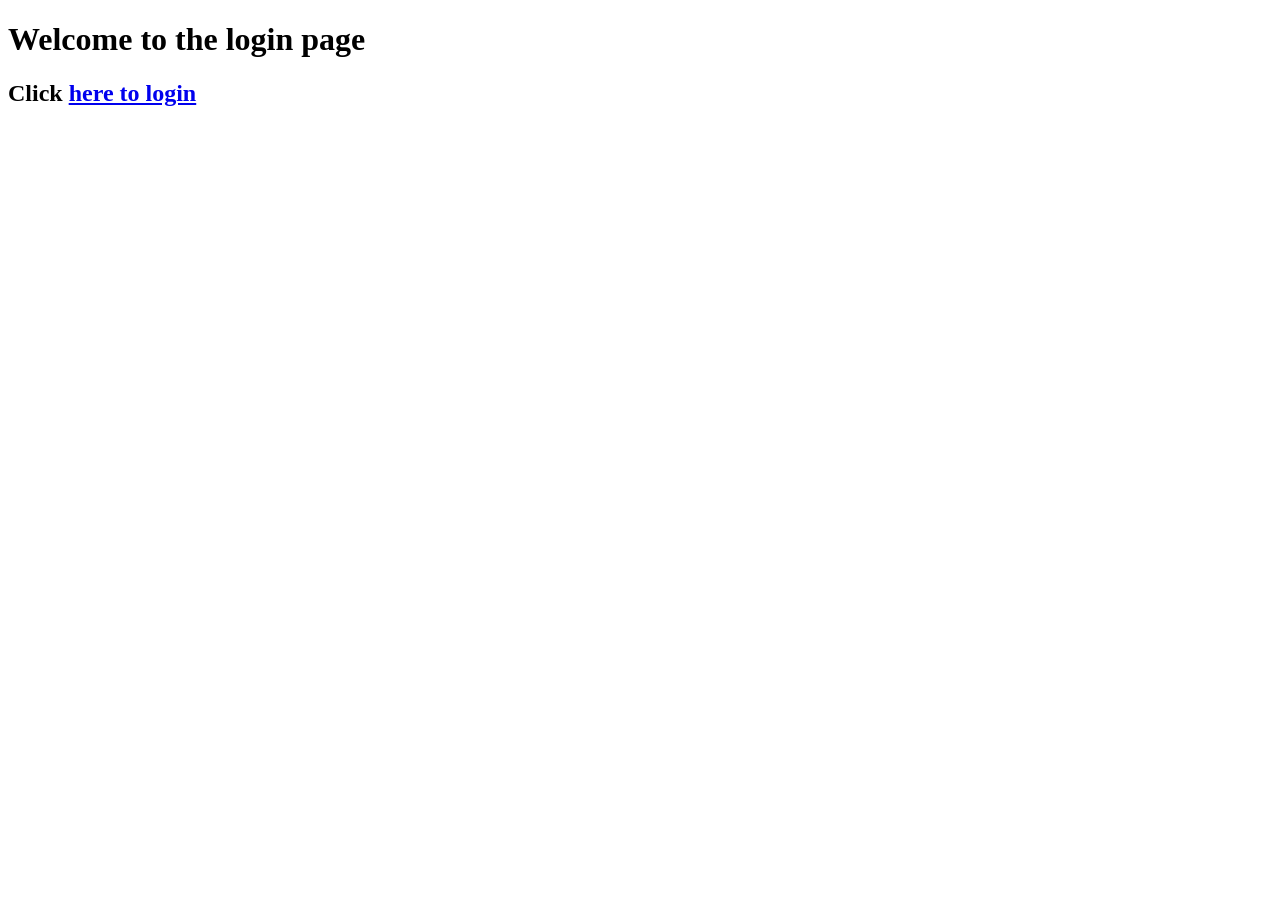
<file: Lab13/templates/index.html>
<!DOCTYPE html>
<html lang="en">
<head>
    <meta charset="UTF-8">
    <meta name="viewport" content="width=device-width, initial-scale=1.0">
    <title>Login</title>
</head>
<body>
    <h1>Welcome to the login page</h1>
    <h2>Click <a href="{{ url_for('login') }}">here to login</a></h2>
</body>
</html>
</file>
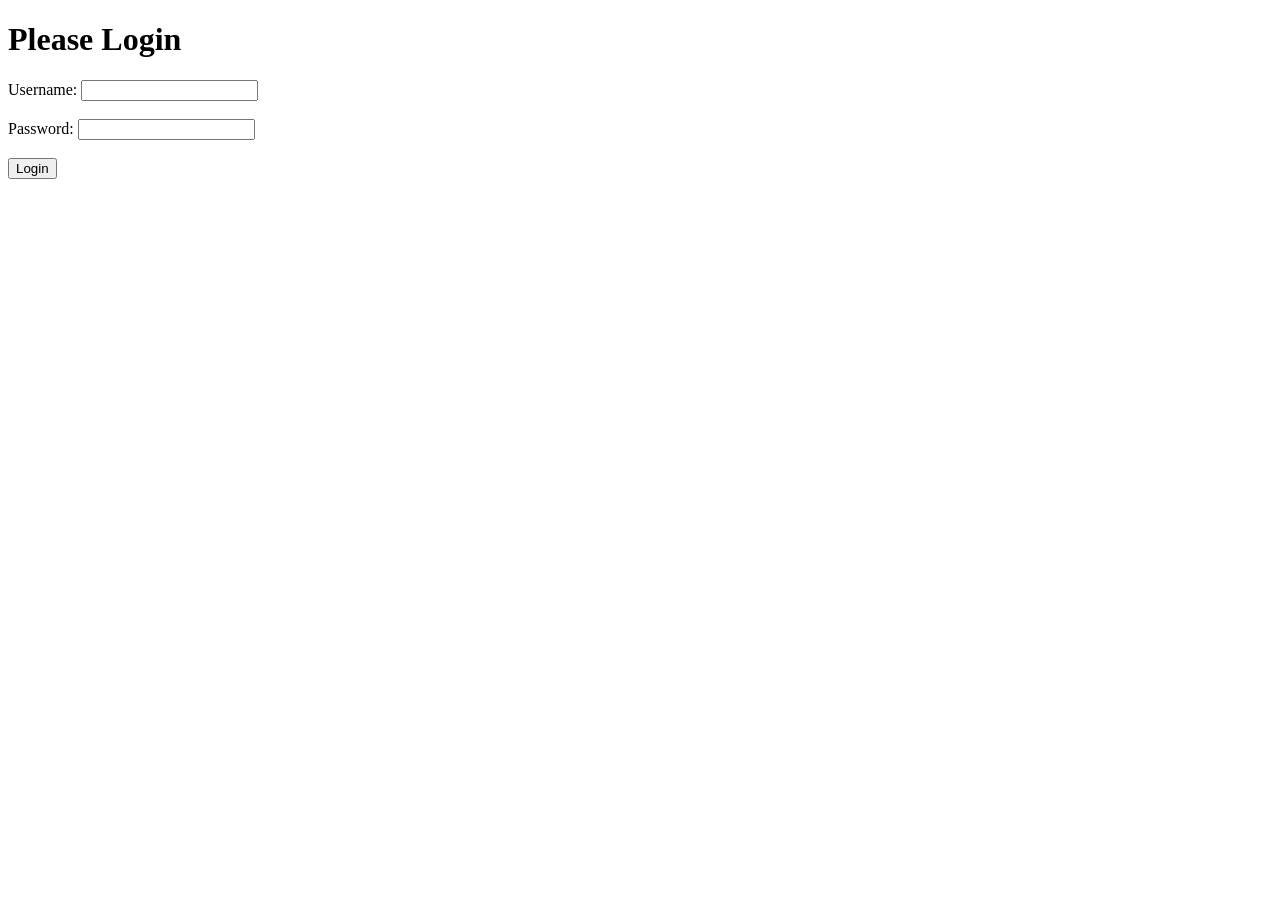
<file: Lab13/templates/login.html>
<!DOCTYPE html>
<html lang="en">
<head>
    <meta charset="UTF-8">
    <meta name="viewport" content="width=device-width, initial-scale=1.0">
    <title>Login Page</title>
</head>
<body>
    <h1>Please Login</h1>
    <form action="/login" method="post">
        <label for="username">Username:</label>
        <input type="text" id="username" name="username" required>
        <br><br>
        <label for="password">Password:</label>
        <input type="password" id="password" name="password" required>
        <br><br>
        <input type="submit" value="Login">
    </form>
</body>
</html>
</file>
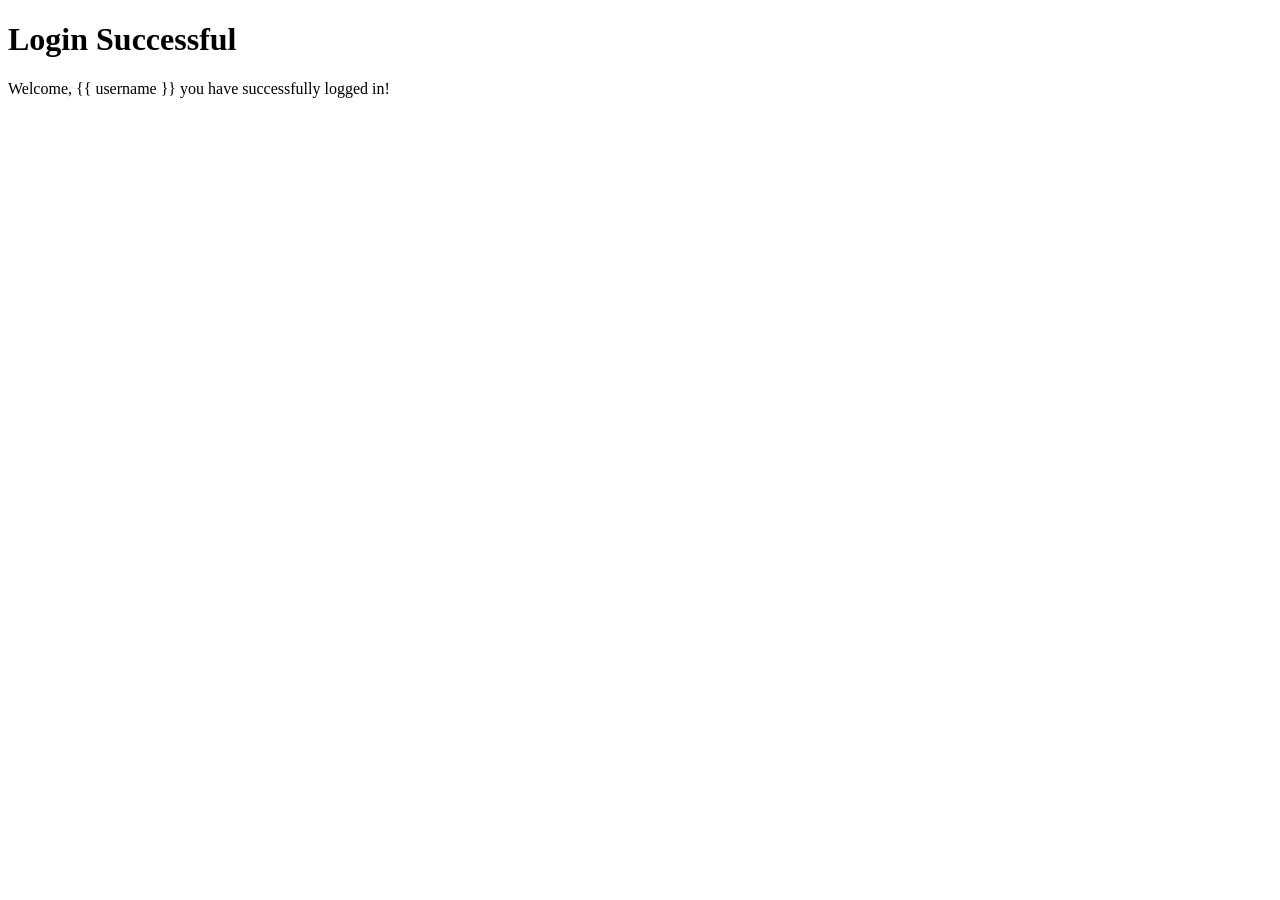
<file: Lab13/templates/success.html>
<!DOCTYPE html>
<html lang="en">
<head>
    <meta charset="UTF-8">
    <meta name="viewport" content="width=device-width, initial-scale=1.0">
    <title>Success Page</title>
</head>
<body>
    <h1>Login Successful</h1>
    <p>Welcome, {{ username }} you have successfully logged in!</p>
</body>

</html>
</file>
